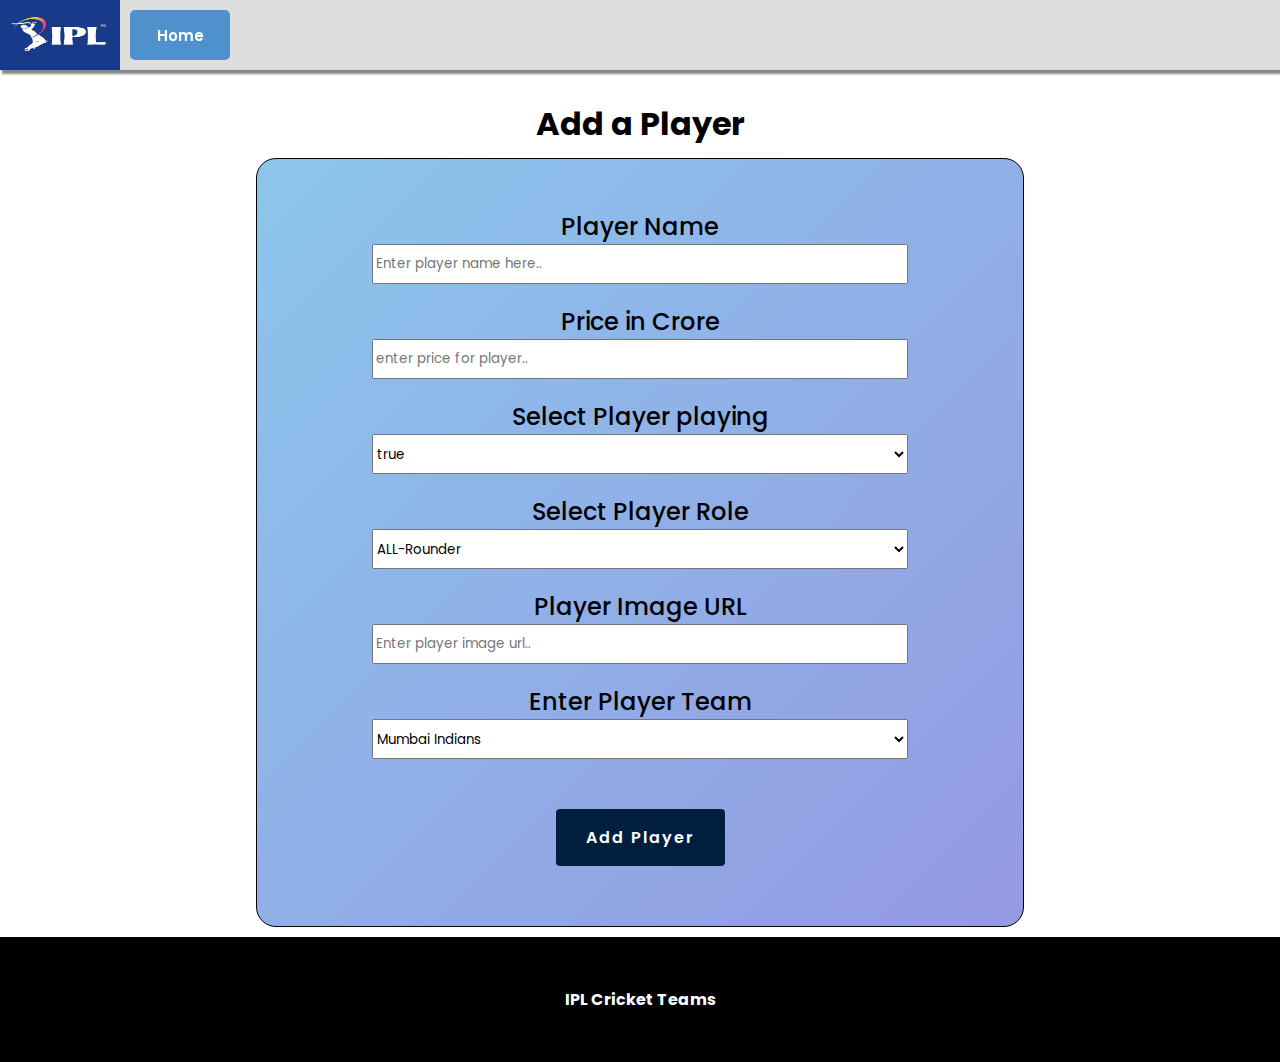
<file: addPlayer.html>
<!DOCTYPE html>
<html lang="en">

<head>
  <meta charset="UTF-8" />
  <meta http-equiv="X-UA-Compatible" content="IE=edge" />
  <meta name="viewport" content="width=device-width, initial-scale=1.0" />
  <title>Add Player</title>
  <link rel="stylesheet" href="css/style.css" />
  <link
      rel="stylesheet"
      href="https://cdnjs.cloudflare.com/ajax/libs/font-awesome/6.2.1/css/all.min.css"
      integrity="sha512-MV7K8+y+gLIBoVD59lQIYicR65iaqukzvf/nwasF0nqhPay5w/9lJmVM2hMDcnK1OnMGCdVK+iQrJ7lzPJQd1w=="
      crossorigin="anonymous"
      referrerpolicy="no-referrer"
    />
    <script
      src="https://code.jquery.com/jquery-3.6.3.slim.min.js"
      integrity="sha256-ZwqZIVdD3iXNyGHbSYdsmWP//UBokj2FHAxKuSBKDSo="
      crossorigin="anonymous"
    ></script>
</head>

<body>
  <header>
    <div id="head-con2">
      <div id="head-right">
        <img src="./images/ipl.jpg"
          alt="logo here" id="logo">
        <a href="./index.html"> <button id="home-button" class="add-button">Home</button></a>
      </div>

    </div>
  </header>


  <div id="add-team">
    <h1 id="slogan2">Add a Player</h1>
    <form id="addteamform">
      <p>Player Name</p>
      <input id="inp1" type="text" name="playerName" placeholder="Enter player name here.." required>
      <p>Price in Crore</p>
      <input id="inp2" type="number" name="price" maxlength="2" placeholder="enter price for player.." required>
      <p>Select Player playing</p>
      <select id="inp3" type="text" name="isPlaying" placeholder="enter playing status here.." required>
        <option value="true">true</option>
        <option value="false">false</option>
      </select>
      <p>Select Player Role</p>
      <select id="inp4" type="text" name="role" required>
        <option value="ALL-Rounder">ALL-Rounder</option>
        <option value="Batsman">Batsman</option>
        <option value="Bowler">Bowler</option>
      </select>
      <p>Player Image URL</p>
      <input id="inp5" type="text" name="playerimg" placeholder="Enter player image url.." required>
      <p>Enter Player Team</p>
      <select id="inp6" type="text" name="teamSelect" required>


      </select>

      <button type="submit">Add Player</button>
    </form>

  </div>
  <footer>
    <div>
      <h4>IPL Cricket Teams</h4>

    </div>

  </footer>
  <script src="./addPlayer.js">



  </script>
</body>

</html>
</file>
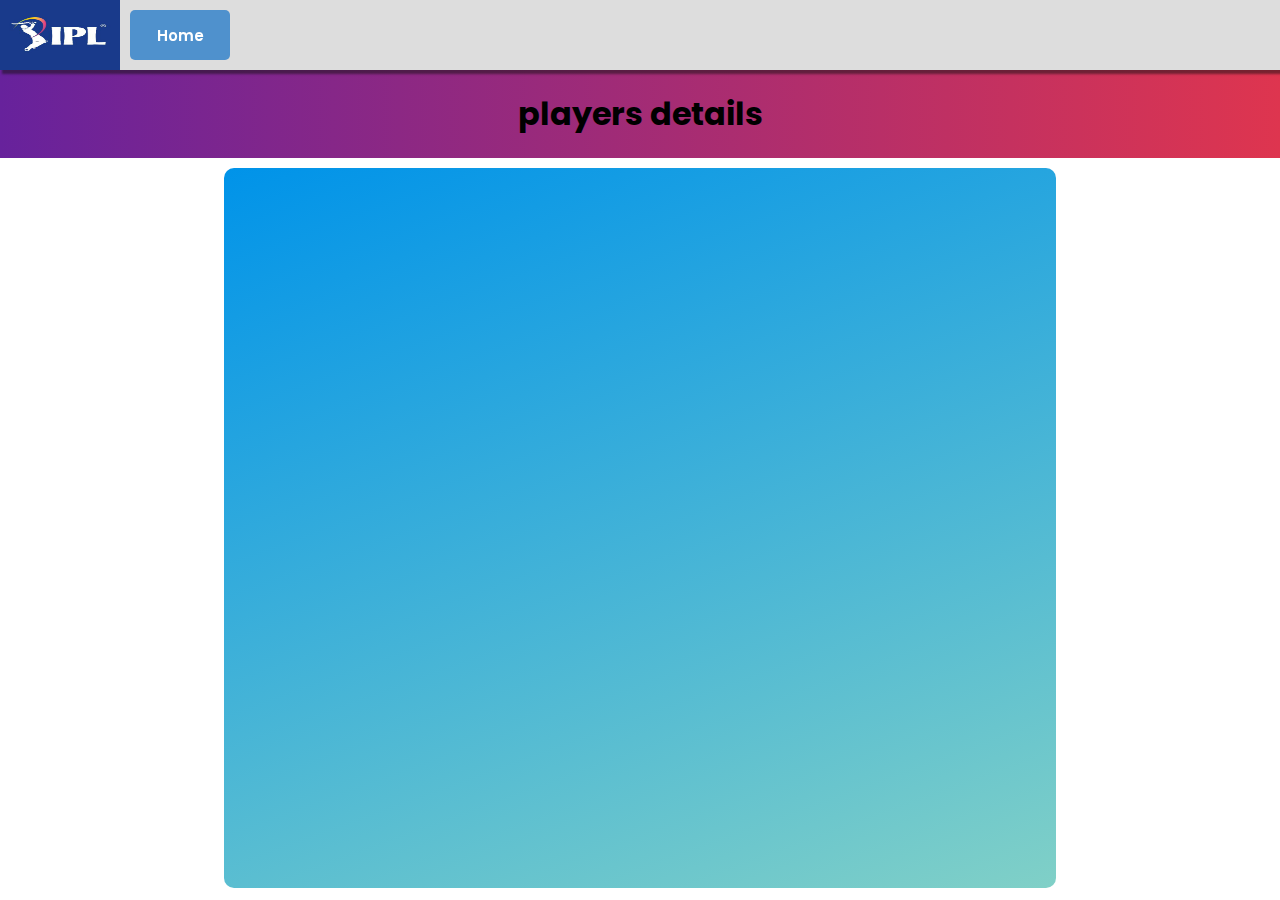
<file: playerDetails.html>
<!DOCTYPE html>
<html lang="en">

<head>
  <meta charset="UTF-8" />
  <meta http-equiv="X-UA-Compatible" content="IE=edge" />
  <meta name="viewport" content="width=device-width, initial-scale=1.0" />
  <title>Player Details</title>
  <link rel="stylesheet" href="css/style.css" />
  <link
      rel="stylesheet"
      href="https://cdnjs.cloudflare.com/ajax/libs/font-awesome/6.2.1/css/all.min.css"
      integrity="sha512-MV7K8+y+gLIBoVD59lQIYicR65iaqukzvf/nwasF0nqhPay5w/9lJmVM2hMDcnK1OnMGCdVK+iQrJ7lzPJQd1w=="
      crossorigin="anonymous"
      referrerpolicy="no-referrer"
    />
    <script
      src="https://code.jquery.com/jquery-3.6.3.slim.min.js"
      integrity="sha256-ZwqZIVdD3iXNyGHbSYdsmWP//UBokj2FHAxKuSBKDSo="
      crossorigin="anonymous"
    ></script>
</head>

<body>
  <header>
    <div id="head-con4">
      <div id="head-right">
        <img src="./images/ipl.jpg"
          alt="logo here" id="logo" />
        <a href="index.html">
          <button id="home-button" class="add-button">Home</button></a>
      </div>
    </div>
  </header>
  <h1 id="slogan4">players details</h1>
  <div id="player-details-wrapper">
    <div id="player-details-con" class="player-detail"></div>
  </div>
  
  <script src="playerDetails.js"></script>
</body>

</html>
</file>
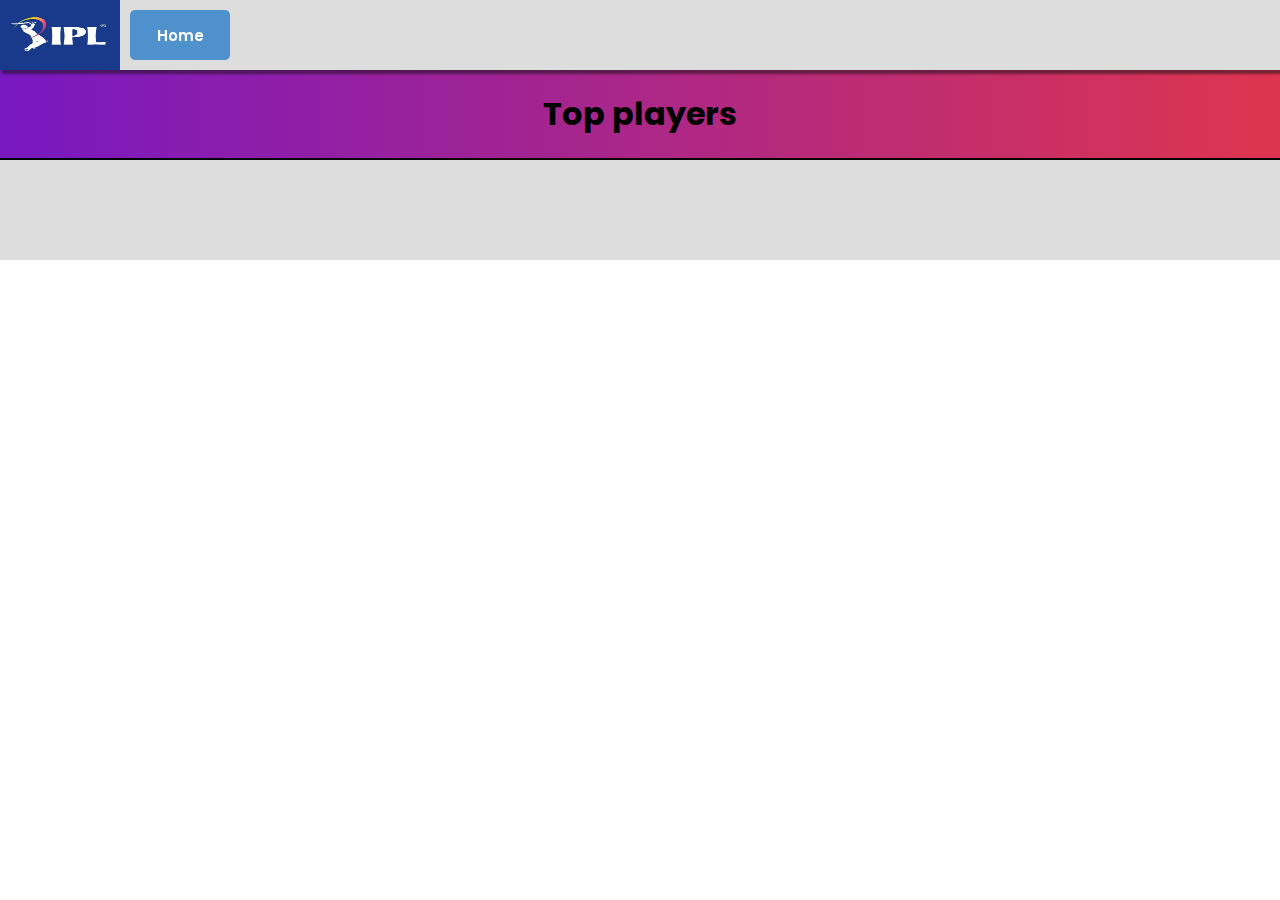
<file: teams.html>
<!DOCTYPE html>
<html lang="en">

<head>
  <meta charset="UTF-8" />
  <meta http-equiv="X-UA-Compatible" content="IE=edge" />
  <meta name="viewport" content="width=device-width, initial-scale=1.0" />
  <title>Teams</title>
  <link rel="stylesheet" href="css/style.css" />
  <link
      rel="stylesheet"
      href="https://cdnjs.cloudflare.com/ajax/libs/font-awesome/6.2.1/css/all.min.css"
      integrity="sha512-MV7K8+y+gLIBoVD59lQIYicR65iaqukzvf/nwasF0nqhPay5w/9lJmVM2hMDcnK1OnMGCdVK+iQrJ7lzPJQd1w=="
      crossorigin="anonymous"
      referrerpolicy="no-referrer"
    />
    <script
      src="https://code.jquery.com/jquery-3.6.3.slim.min.js"
      integrity="sha256-ZwqZIVdD3iXNyGHbSYdsmWP//UBokj2FHAxKuSBKDSo="
      crossorigin="anonymous"
    ></script>
</head>

<body>
  <header>
    <div id="head-con3">
      <div id="head-right">
        <img src="./images/ipl.jpg"
          alt="ipl logo" id="logo" />
        <a href="./index.html">
          <button id="home-button" class="add-button">Home</button></a>
      </div>
    </div>
  </header>
  <h1 id="slogan3">Top players</h1>
  <div id="table-team"></div>

  <div id="first-main">
    <div id="container_teams" class="team-class"></div>
  </div>
  

  <script src="./teams.js"></script>
</body>

</html>
</file>
<file: css/style.css>
@import url("https://fonts.googleapis.com/css2?family=Poppins:wght@200;300;400;500;600;700&display=swap");
* {
  margin: 0;
  box-sizing: border-box;
  font-family: "Poppins", sans-serif;
}
#logo {
  width: 120px;
  height: 70px;
  background-color: #efefef;
}
#head-container,
#head-left {
  display: flex;
}
#head-container {
  margin-top: -50px;
  width: 100%;
  box-shadow: 2px 4px 2px rgb(17 16 16 / 50%);
  position: fixed;
  height: 70px;

  background: linear-gradient(92.04deg, #18184a 24.18%, #19398a 50.95%, #18184a 110.32%);
}
#head-con2 {
  margin-top: -100px;
  width: 100%;
  box-shadow: 2px 4px 2px rgb(17 16 16 / 50%);
  position: fixed;
  height: 70px;

  background-color: #dddddd;
}

#head-con3 {
  margin-top: -70px;
  width: 100%;
  box-shadow: 2px 4px 2px rgb(17 16 16 / 50%);
  position: fixed;
  height: 70px;

  background-color: #dddddd;
}
#head-right {
  display: flex;
  width: 55%;
}
#head-left {
  width: 45%;
}
#home-button {
  margin-top: 10px;
  width: 10%;
  margin-left: 2%;
  height: 50px;
  width: 100px;
  background-color: #4f91cd;
  border: 0px;
  font-size: 15px;
  font-weight: 600;
  border-radius: 5px;
  color: #ffffff;
  cursor: pointer;
  margin-left: 10px;
}
#home-button:hover {
  box-shadow: 1px 1px 5px #5243c0, -0.1px -0.1px 10px rgb(165, 161, 161);
  cursor: pointer;
}
.add-button {
  cursor: pointer;
  background-color: #4f91cd;
  border: 0px;
  font-size: 15px;
  font-weight: 600;
  border-radius: 5px;
  color: #ffffff;
  padding: 5px 20px;
  margin: 10px;
}
.add-button:hover {
  box-shadow: 0px 0px 5px #5243c0, -0.1px -0.1px 10px rgb(165, 161, 161);
  cursor: pointer;
}

.search-input {
  margin-top: 10px;
  margin-right: 10px;
  background: #fff;
  width: 55%;
  border-radius: 5px;
  position: relative;
  height: 48px;
  box-shadow: 0px 1px 5px 3px rgba(0, 0, 0, 0.12);
}
.search-input input {
  height: 48px;
  width: 100%;
  outline: none;
  border: none;
  border-radius: 5px;
  padding: 0 60px 0 20px;
  font-size: 18px;
  box-shadow: 0px 1px 5px rgba(0, 0, 0, 0.1);
}
.search-input.active input {
  border-radius: 5px 5px 0 0;
}
.search-input .autocom-box {
  padding: 0;
  opacity: 0;
  pointer-events: none;
  max-height: 280px;
}
.search-input.active .autocom-box {
  padding: 10px 8px;
  opacity: 1;
  pointer-events: auto;
}
.autocom-box li {
  list-style: none;
  padding: 8px 12px;
  display: none;
  width: 100%;
  cursor: default;
  border-radius: 3px;
}
.search-input.active .autocom-box li {
  display: block;
  background-color: white;
  box-shadow: 1px 1px 2px gray;
}
.autocom-box li:hover {
  background: #efefef;
}
.search-input .icon {
  position: absolute;
  right: 0px;
  top: 0px;
  height: 55px;
  width: 55px;
  text-align: center;
  line-height: 55px;
  font-size: 20px;
  color: #644bff;
  cursor: pointer;
}


/* card grid goes here */
#container_teams {
  background-color: #dddddd;
  display: flex;
  flex-wrap: wrap;
  width: 100%;
  justify-content: center;
  padding: 50px 10%;
}
.minibox {
  width: 23.2%;
  margin: 10px;
}
.minibox {
  margin-bottom: 60px;

  color: white;
  display: flex;
  flex-direction: column;
  align-items: center;
  justify-content: center;
  height: 370px;
  cursor: pointer;
  box-shadow: rgba(0, 0, 0, 0.3) 0px 2px 10px 0px;
  background-image: linear-gradient(rgb(28, 28, 28) 0%, rgb(11, 73, 115) 100%);
  border-radius: 5px;
}
.mn2 {
  background-image: linear-gradient(rgb(234, 26, 133) 0%, rgb(0, 29, 72) 100%);
}
.minibox:hover {
  box-shadow: rgba(0, 0, 0, 0.7) 0px 2px 10px 5px;
  margin-top: 3px !important;

  transition: 0.2s ease-in-out;
}
.mainimage {
  width: 75%;
}
#first-main {
  display: flex;
  justify-content: center;
  align-items: center;
  width: 100%;
}
#table-team td {
  border: 1px solid blueviolet;
  width: 30vw;
  padding-left: 10vw;
}
#table-team table {
  margin-left: 20vw;
}
.team-page-icon {
  width: 100px;
}
#player-details-con {
  /* display: flex; */
  width: 65%;
  height: 80vh;
  justify-content: center;
  align-items: center;
}

#new-player-det td {
  border: 1px solid black;
  width: 30vw;
  padding-left: 10vw;
}

#player_detail-img img {
  width: 35%;
  margin: 5px 0 -10px 0;
  margin-left: 19vw;
}
#player-details-wrapper {
  width: 100%;
  display: flex;
  align-items: center;
  justify-content: center;
}
#add-team {
  margin-top: 100px;
  display: flex;
  flex-direction: column;
  width: 100%;
  align-items: center;
}
#addteamform {
  background-color: #8bc6ec;
  background-image: linear-gradient(135deg, #8bc6ec 0%, #9599e2 100%);
  border-radius: 20px;
  margin: 10px 0;
  width: 60%;
  border: 1px solid black;
  display: flex;
  flex-direction: column;
  align-items: center;
  padding: 30px 0 60px 0;
}
#addteamform p {
  font-size: 24px;
  padding: 20px 0 0 0;
  font-weight: 500;
  color: black;
}
#addteamform input {
  width: 70%;
  height: 40px;
}
#addteamform select {
  width: 70%;
  height: 40px;
}

#addteamform button {
  display: block;
  font-size: 16px;
  margin-top: 50px;
  font-weight: 600;
  color: #fff;
  padding: 16px 30px;
  letter-spacing: 2px;
  background-color: #001f3f;
  border: none;
  border-radius: 4px;
  cursor: pointer;
}
#addteamform button:hover {
  box-shadow: 0 2px 10px rgb(0 0 0 / 50%);
}
#slogan {
  justify-content: center;
  display: flex;
  margin-top: 50px;
  padding: 20px 0;
  width: 100%;
  background-color: #74ebd5;
  background-image: linear-gradient(90deg, #d8e60d 0%, #6e5d61 100%);
  padding-top: 30px;
  cursor: pointer;
}

#slogan3 {
  justify-content: center;
  display: flex;
  margin-top: 70px;
  padding: 20px 0;
  width: 100%;
  background-color: #74ebd5;
  background-image: linear-gradient(90deg, #7818c1 0%, #de354f 100%);
  cursor: pointer;
}
#slogan4 {
  justify-content: center;
  display: flex;
  margin-top: 70px;
  padding: 20px 0;
  width: 100%;
  background-color: #74ebd5;
  background-image: linear-gradient(90deg, #67229c 0%, #de354f 100%);
  cursor: pointer;
}
#head-con4 {
  margin-top: -70px;
  width: 100%;
  box-shadow: 2px 4px 2px rgb(17 16 16 / 50%);
  position: fixed;
  height: 70px;

  background-color: #dddddd;
}

.dataodcard {
  display: flex;
  flex-direction: column;
  align-items: center;
  background-color: #ff3cac;
  background-image: linear-gradient(
    225deg,
    #ff3cac 0%,
    #784ba0 50%,
    #2b86c5 100%
  );
  padding: 10px 0;
  margin: 10px 50px;
  width: 100%;
}
footer {
  color: white;
  background-color: black;
  text-align: center;

  padding: 50px;
}
#table-team {
  width: 100%;
  border: 1px solid black;
}
#table-team table {
  margin-top: 10px;
  margin-bottom: 10px;
  border-radius: 10px;
  padding: 20px;
  background-color: #3ac5a2;
  background-image: linear-gradient(90deg, #a852a1 0%, #115463 100%);
}
#table-team td {
  padding-top: 5px;
  padding-bottom: 5px;
  border-radius: 5px;
}
.player-detail td {
  padding-top: 5px;
  padding-bottom: 5px;
  border-radius: 5px;
  background-color: #001f3f;
  color: white;
  background-image: radial-gradient(
    circle 976px at 51.2% 51%,
    rgb(103, 11, 75) 0%,
    rgb(16, 141, 157) 0%,
    rgb(157, 24, 157) 17.3%,
    rgba(11, 27, 103, 1) 58.8%,
    rgba(11, 27, 103, 1) 71.4%,
    rgba(16, 66, 157, 1) 100.2%,
    rgba(187, 187, 187, 1) 100.2%
  );
}
.player-detail {
  margin-top: 10px;
  margin-bottom: 10px;
  border-radius: 10px;
  padding: 20px;
  background-color: #0093e9;
  background-image: linear-gradient(160deg, #0093e9 0%, #80d0c7 100%);
}
</file>
